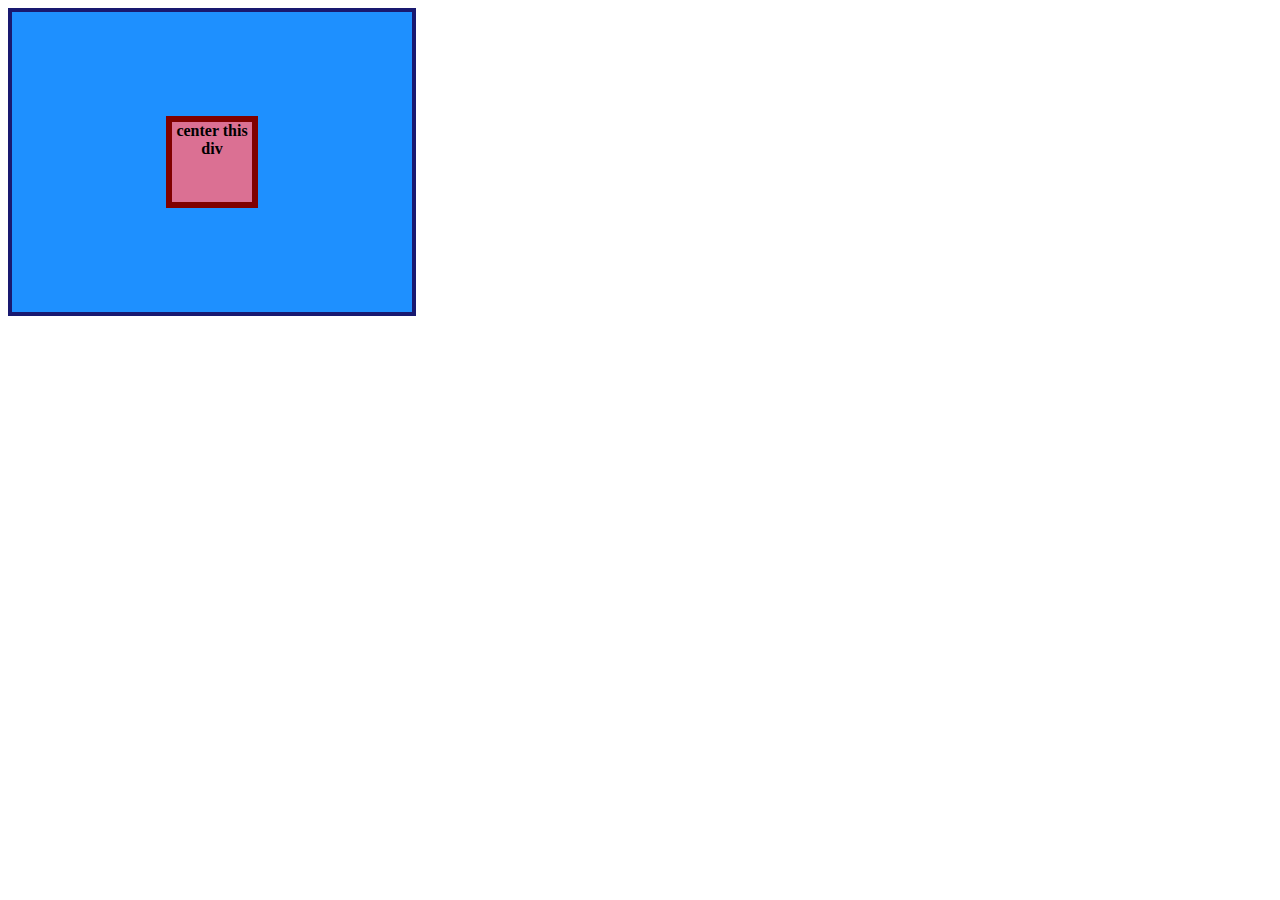
<file: flex/01-flex-center/index.html>
<!DOCTYPE html>
<html lang="en">
  <head>
    <meta charset="UTF-8">
    <meta http-equiv="X-UA-Compatible" content="IE=edge">
    <meta name="viewport" content="width=device-width, initial-scale=1.0">
    <title>CENTER THIS DIV</title>
    <link rel="stylesheet" href="style.css">
  </head>
  <body>
    <div class="container">
      <div class="box" >center this div</div>
    </div>
  </body>
</html>
</file>
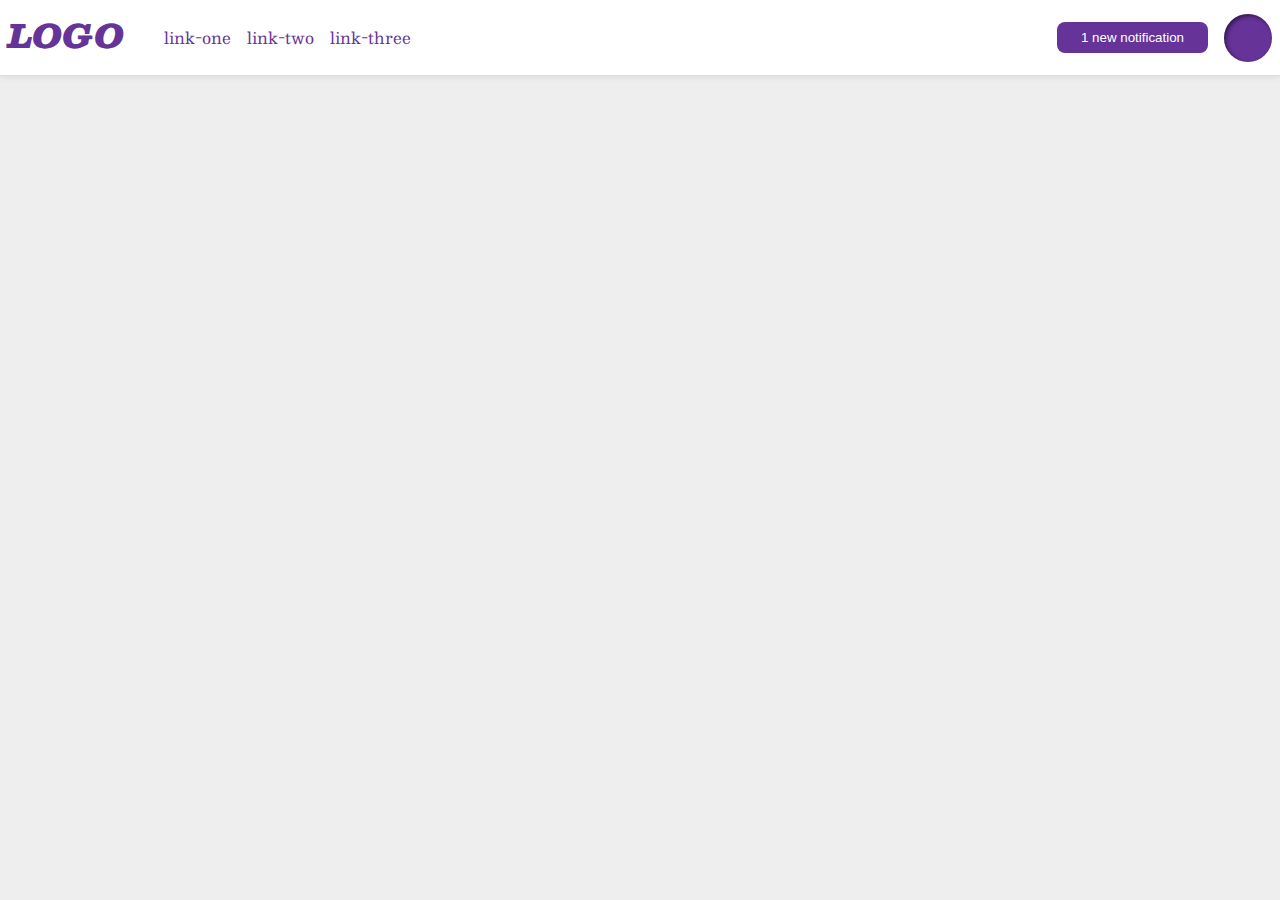
<file: flex/03-flex-header-2/index.html>
<!DOCTYPE html>
<html lang="en">
  <head>
    <meta charset="UTF-8">
    <meta http-equiv="X-UA-Compatible" content="IE=edge">
    <meta name="viewport" content="width=device-width, initial-scale=1.0">
    <title>Flex Header 2</title>
    <link rel="stylesheet" href="style.css">
  </head>
  <body>
    <div class="header">
      <div class="header-left">
        <div class="logo">
          LOGO
        </div>
        <ul class="links">
          <li><a href="google.com">link-one</a></li>
          <li><a href="google.com">link-two</a></li>
          <li><a href="google.com">link-three</a></li>
        </ul>
      </div>
      <div class="header-right">
        <button class="notifications">
          1 new notification
        </button>
        <div class="profile-image"></div>
    </div>
    </div>
  </body>
</html>
</file>
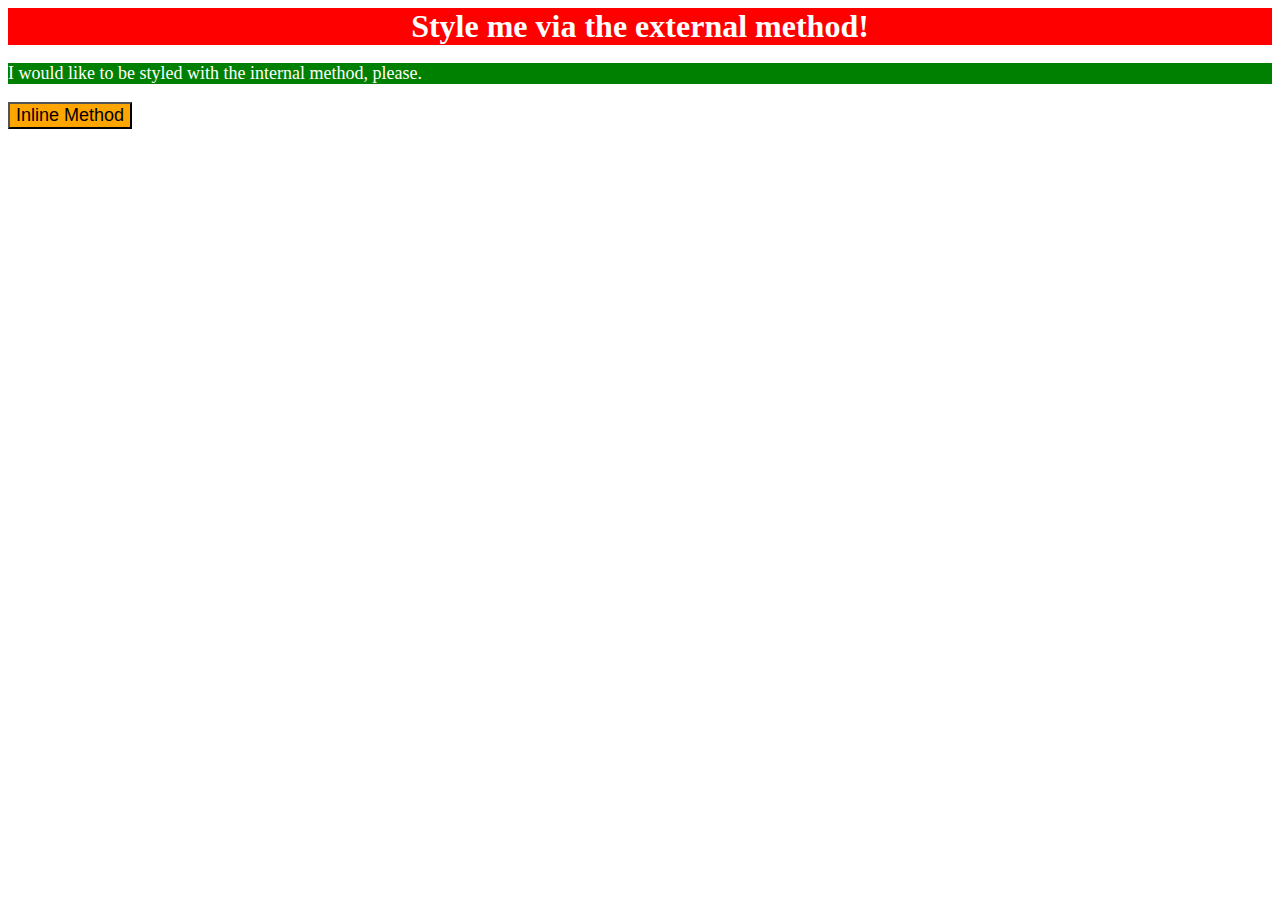
<file: foundations/01-css-methods/index.html>
<!DOCTYPE html>
<html lang="en">
  <head>
    <meta charset="UTF-8">
    <meta http-equiv="X-UA-Compatible" content="IE=edge">
    <meta name="viewport" content="width=device-width, initial-scale=1.0">
    <link rel="stylesheet" href="style.css">
    <title>Methods for Adding CSS</title>
  </head>
  <style>
    p {
      background-color: green;
      color: white;
      font-size: 18px;
    }
  </style>
  <body>
    <div>Style me via the external method!</div>
    <p>I would like to be styled with the internal method, please.</p>
    <button style="background-color: orange; font-size: 18px;">Inline Method</button>
  </body>
</html>
</file>
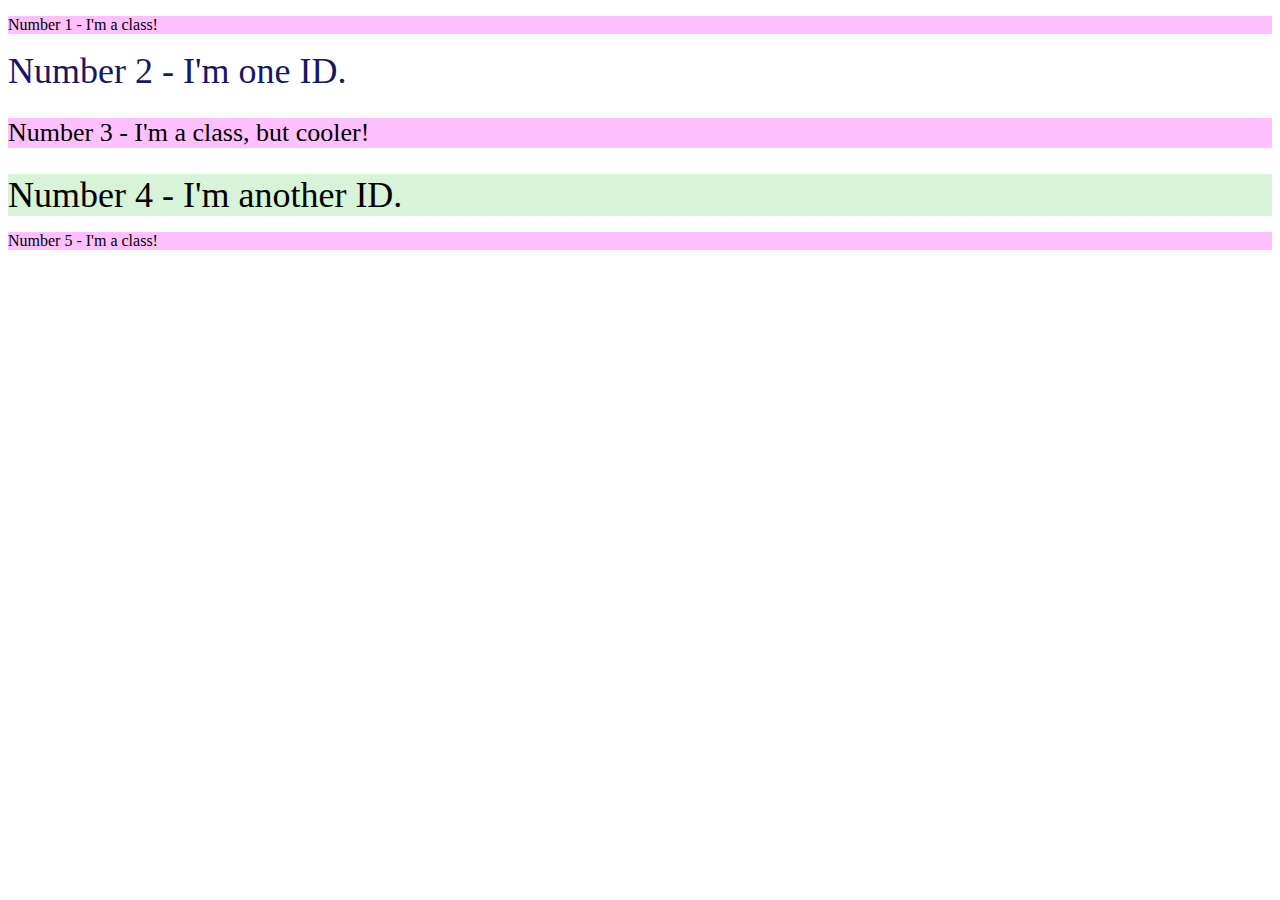
<file: foundations/02-class-id-selectors/index.html>
<!DOCTYPE html>
<html lang="en">
  <head>
    <meta charset="UTF-8">
    <meta http-equiv="X-UA-Compatible" content="IE=edge">
    <meta name="viewport" content="width=device-width, initial-scale=1.0">
    <title>Class and ID Selectors</title>
    <link rel="stylesheet" href="style.css">
  </head>
  <body>
    <p class="pinkback">Number 1 - I'm a class!</p>
    <div id="blueone">Number 2 - I'm one ID.</div>
    <p class="pinkbackbetter">Number 3 - I'm a class, but cooler!</p>
    <div id="greenie">Number 4 - I'm another ID.</div>
    <p class="pinkback">Number 5 - I'm a class!</p>
  </body>
</html>
</file>
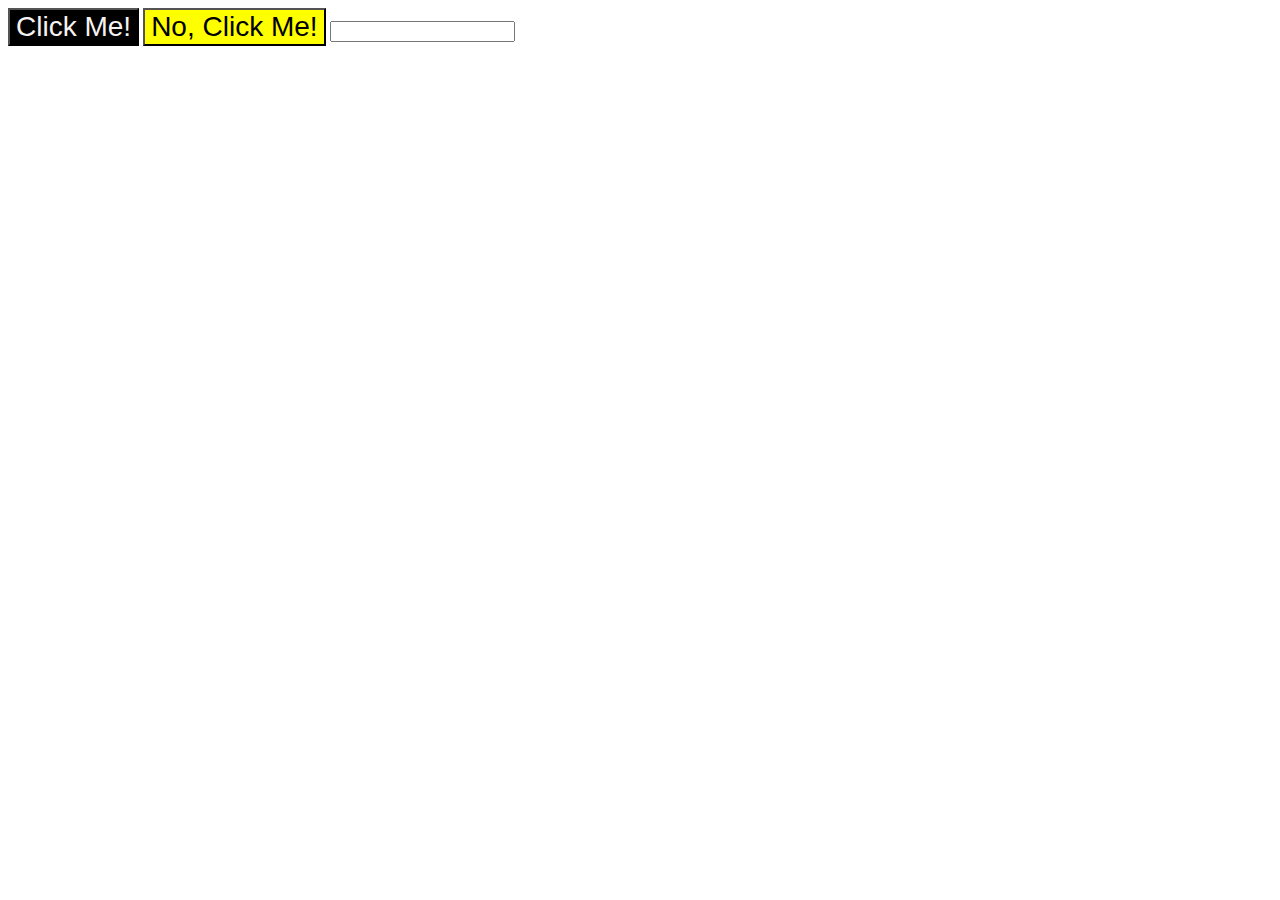
<file: foundations/03-grouping-selectors/index.html>
<!DOCTYPE html>
<html lang="en">
  <head>
    <meta charset="UTF-8">
    <meta http-equiv="X-UA-Compatible" content="IE=edge">
    <meta name="viewport" content="width=device-width, initial-scale=1.0">
    <title>Grouping Selectors</title>
    <link rel="stylesheet" href="style.css">
  </head>
  <body>
    <button  class="std-button click-first">Click Me!</button>
    <button class="std-button click-next">No, Click Me!</button>
    <input type="enter into me">
  </body>
</html>
</file>
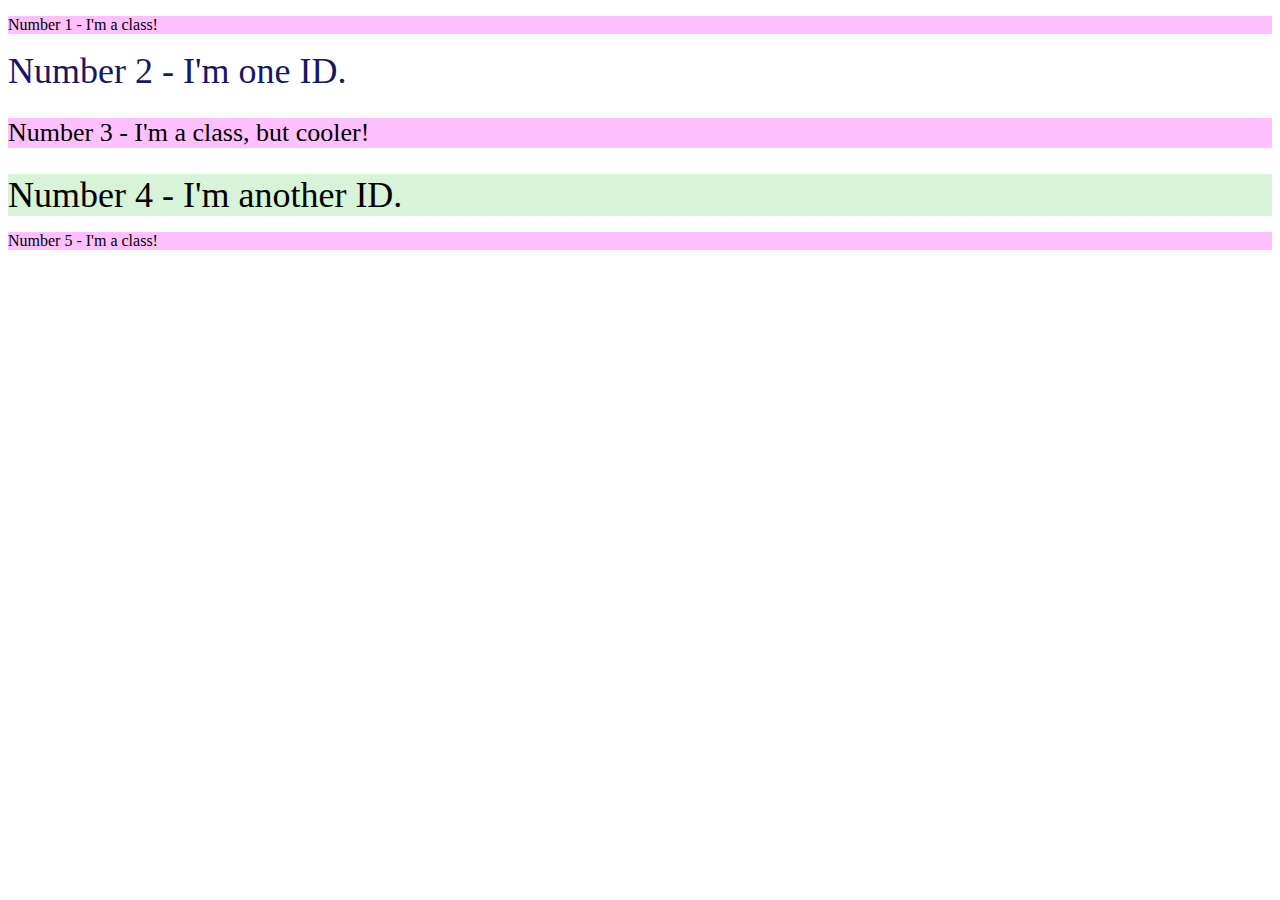
<file: foundations/02-class-id-selectors/index2.html>
<!DOCTYPE html>
<html lang="en">
  <head>
    <meta charset="UTF-8">
    <meta http-equiv="X-UA-Compatible" content="IE=edge">
    <meta name="viewport" content="width=device-width, initial-scale=1.0">
    <title>Class and ID Selectors</title>
    <link rel="stylesheet" href="style2.css">
  </head>
  <body>
    <p class="pinkback">Number 1 - I'm a class!</p>
    <div id="blueone">Number 2 - I'm one ID.</div>
    <p class="pinkback better">Number 3 - I'm a class, but cooler!</p>
    <div id="greenie">Number 4 - I'm another ID.</div>
    <p class="pinkback">Number 5 - I'm a class!</p>
  </body>
</html>
</file>
<file: flex/01-flex-center/style.css>
.container {
  background: dodgerblue;
  border: 4px solid midnightblue;
  width: 400px;
  height: 300px;
  display: flex;
  justify-content: center;
  align-items: center;
}

.box {
  background: palevioletred;
  font-weight: bold;
  text-align: center;
  border: 6px solid maroon;
  width: 80px;
  height: 80px;


}
</file>
<file: flex/03-flex-header-2/style.css>
/* this is some magical font-importing.  
you'll learn about it later. */
@import url('https://fonts.googleapis.com/css2?family=Besley:ital,wght@0,400;1,900&display=swap');

body {
  margin: 0;
  background: #eee;
  font-family: Besley, serif;
}

.header {
  background: white;
  border-bottom: 1px solid #ddd;
  box-shadow: 0 0 8px rgba(0,0,0,.1);
}

.profile-image {
  background: rebeccapurple;
  box-shadow: inset 2px 2px 4px rgba(0,0,0,.5);
  border-radius: 50%;
  width: 48px;
  height: 48px;
}

.logo {
  color: rebeccapurple;
  font-size: 32px;
  font-weight: 900;
  font-style: italic;
}

button {
  border: none;
  border-radius: 8px;
  background: rebeccapurple;
  color: white;
  padding: 8px 24px;
}

a {
  /* this removes the line under our links */
  text-decoration: none;
  color: rebeccapurple;
}

ul {
  list-style-type: none;
  display: flex;
  gap: 16px
}

.header{
  display: flex;
  padding: 8px
}

.header-left {
  display: flex;
}

.header-right {
  display: flex;
  flex: auto;
  justify-content: end;
  align-items: center;
  gap: 16px;
}
</file>
<file: foundations/01-css-methods/style.css>
div {
    background-color: red;
    color: white;
    font-size: 32px;
    text-align: center;
    font-weight: bold;
}
</file>
<file: foundations/02-class-id-selectors/style.css>
.pinkback,
.pinkbackbetter {
    background-color: #ffc0ff;
}


.pinkbackbetter {
    font-size: 26px;
}

#blueone{
    color: #171766;
    font-size: 36px;
}

#greenie{
    background-color: #1ac2222c;
    font-size: 36px;
}
</file>
<file: foundations/03-grouping-selectors/style.css>
.std-button {
    font-size:   28px;
}

.click-first{
    color : rgb(247, 242, 242);
    background-color: rgb(0, 0, 0);
}

.click-next{
    background-color: yellow;
}
</file>
<file: foundations/02-class-id-selectors/style2.css>
.pinkback {
    background-color: #ffc0ff;
}


.better {
    font-size: 26px;
}

#blueone{
    color: #171766;
    font-size: 36px;
}

#greenie{
    background-color: #1ac2222c;
    font-size: 36px;
}
</file>
